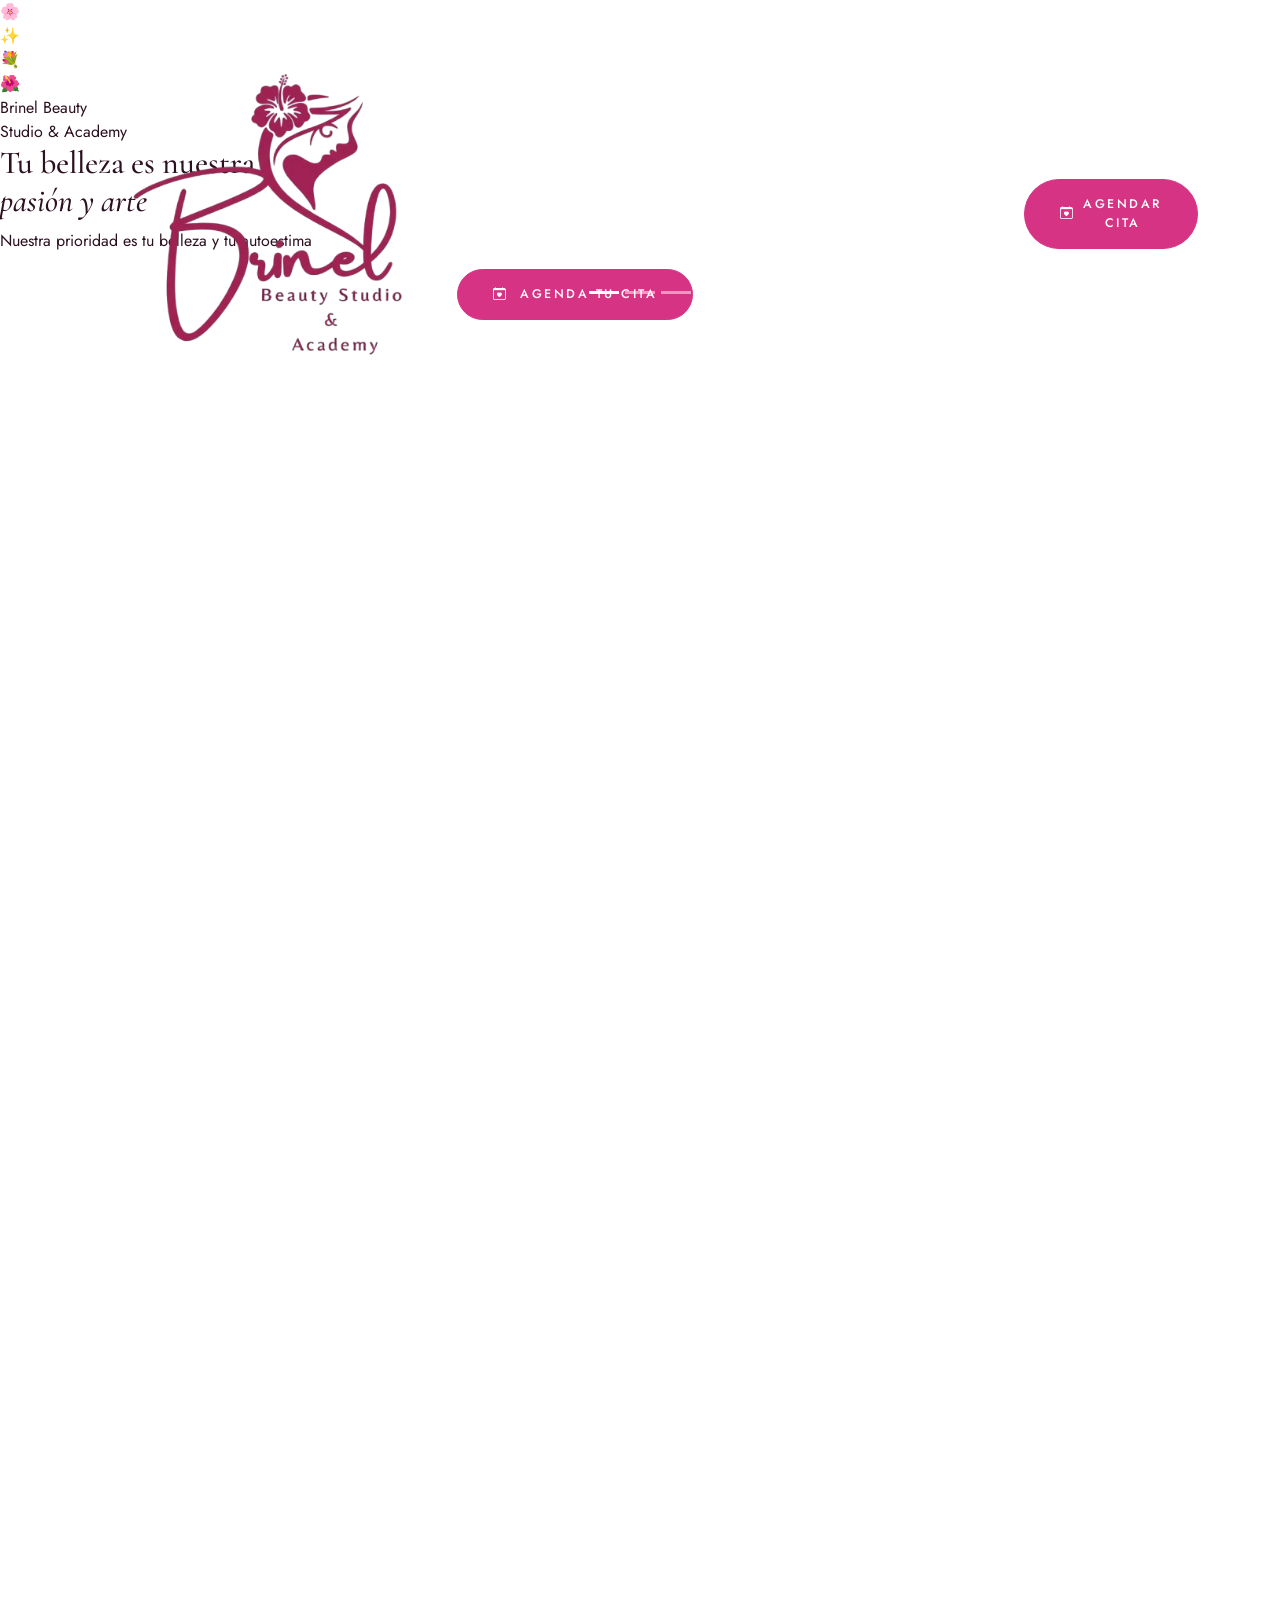
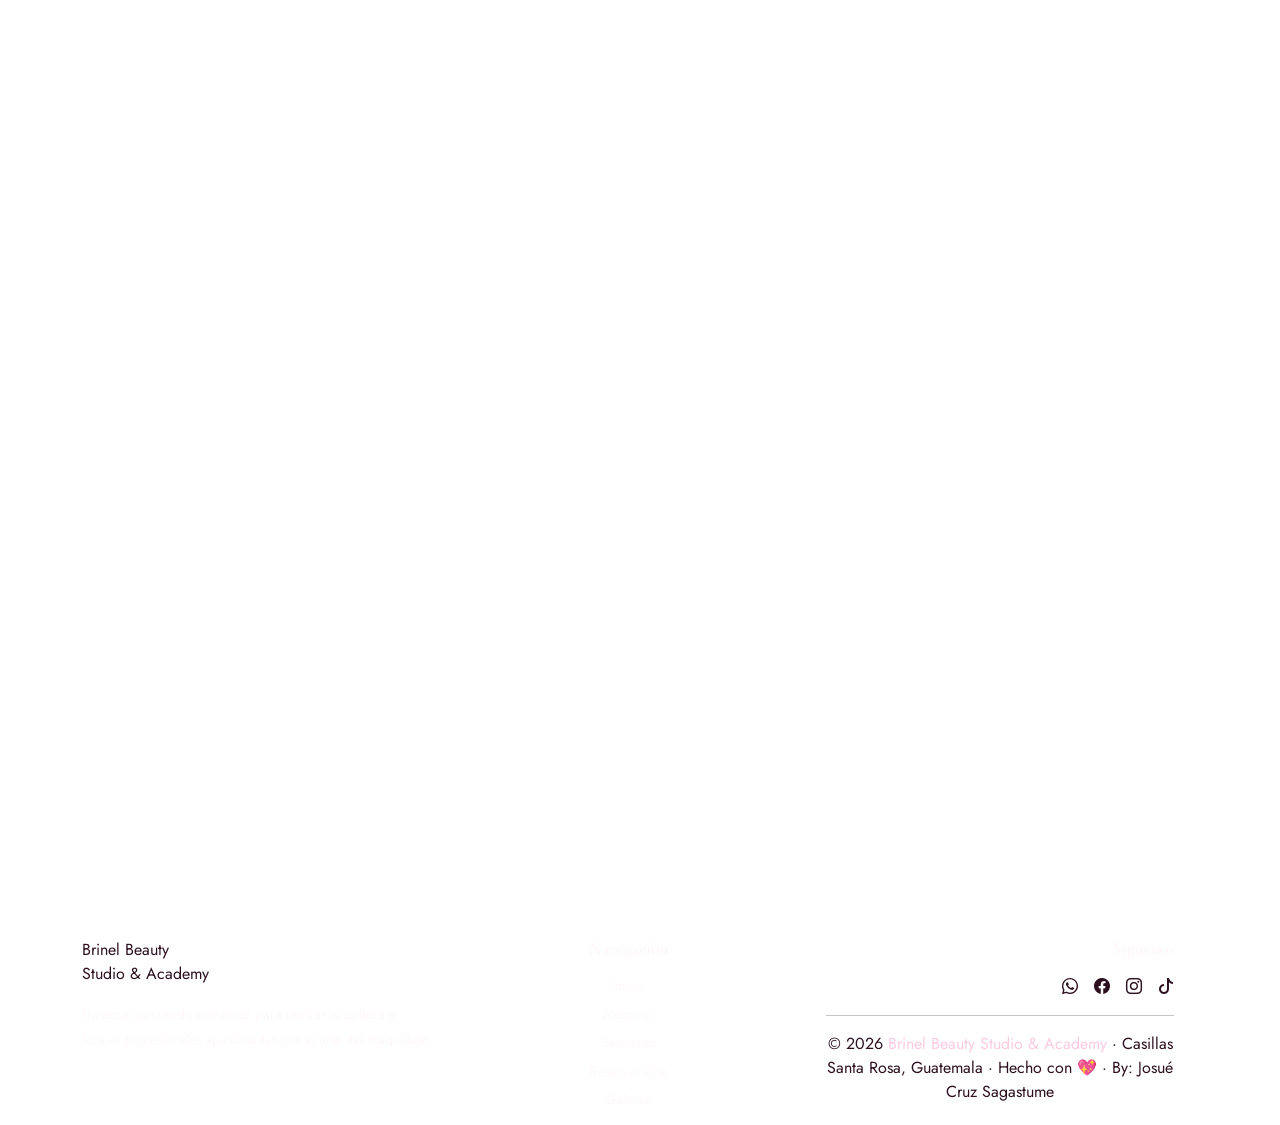
<file: Brinell_Beauty.html>
<!DOCTYPE html>
<!-- Declaración del tipo de documento HTML5 -->
<html lang="es">
<!-- Apertura del documento HTML, idioma español -->

<head>
  <!-- Sección de metadatos: no se muestra en pantalla -->

  <meta charset="UTF-8" />
  <!-- Codificación de caracteres UTF-8 para soportar acentos y caracteres especiales -->

  <meta name="viewport" content="width=device-width, initial-scale=1.0" />
  <!-- Hace la página responsiva en dispositivos móviles -->

  <title>Brinel Beauty Studio & Academy</title>
  <!-- Título que aparece en la pestaña del navegador -->

  <!-- ── Bootstrap 5 CSS ── -->
  <link href="https://cdn.jsdelivr.net/npm/bootstrap@5.3.3/dist/css/bootstrap.min.css" rel="stylesheet" />
  <!-- Hoja de estilos principal de Bootstrap 5 desde CDN -->

  <!-- ── Bootstrap Icons ── -->
  <link href="https://cdn.jsdelivr.net/npm/bootstrap-icons@1.11.3/font/bootstrap-icons.css" rel="stylesheet" />
  <!-- Librería de íconos de Bootstrap (bi-whatsapp, bi-facebook, etc.) -->

  <!-- ── Google Fonts ── -->
  <link
    href="https://fonts.googleapis.com/css2?family=Great+Vibes&family=Cormorant+Garamond:wght@300;400;500&family=Jost:wght@300;400;500;600&display=swap"
    rel="stylesheet" />
  <!-- 
    Great Vibes    → Fuente cursiva elegante para el nombre "Brinel" (similar al logo)
    Cormorant Garamond → Fuente serif refinada para títulos secundarios
    Jost           → Fuente sans-serif limpia para el cuerpo de texto
  -->
  <link rel="stylesheet" href="Brinel_BeautyCSS.css">

</head>

<body>
  <script src="https://cdn.jsdelivr.net/npm/bootstrap@5.3.3/dist/js/bootstrap.bundle.min.js"></script>

  <script src="Brinel_BeautyJS.js"></script>


  <!-- ══════════════════════════════════════════════
     NAVBAR – BARRA DE NAVEGACIÓN FIJA
══════════════════════════════════════════════ -->
  <nav class="navbar navbar-expand-lg fixed-top" id="navbar">
    <!-- navbar: componente Bootstrap | navbar-expand-lg: menú normal en pantallas grandes | fixed-top: fija arriba -->
    <div class="container">
      <!-- container: limita el ancho máximo y centra el contenido -->

      <!-- Logo: imagen + texto -->
      <a class="navbar-brand-wrap" href="#inicio">
        <!-- navbar-brand-wrap: clase personalizada para el logo compuesto -->
        <img src="images/logo_Brinel_rosa.png" alt="Logo Brinel Beauty Studio" class="navbar-logo-img"
          onerror="this.style.display='none'" />
        <!-- 
        src: ruta de la imagen del logo
        alt: texto alternativo para accesibilidad
        onerror: si no carga la imagen, la oculta
      -->
        <!-- <div> -->
        <!-- <span class="navbar-brand-text">Brinel Beauty</span> -->
        <!-- Nombre en fuente cursiva elegante -->
        <!-- <span class="navbar-brand-sub">Studio & Academy</span> -->
        <!-- Subtítulo pequeño -->
        <!-- </div> -->
      </a>

      <!-- Botón hamburguesa para móvil (Bootstrap lo maneja automáticamente) -->
      <button class="navbar-toggler" type="button" data-bs-toggle="collapse" data-bs-target="#navMenu"
        aria-label="Abrir menú">
        <!-- data-bs-toggle="collapse": activa/desactiva el menú colapsable -->
        <!-- data-bs-target="#navMenu": apunta al menú con ese ID -->
        <span class="navbar-toggler-icon"></span>
        <!-- Ícono de las 3 líneas (hamburguesa) -->
      </button>

      <!-- Menú de enlaces (colapsable en móvil) -->
      <div class="collapse navbar-collapse" id="navMenu">
        <!-- collapse: oculto en móvil | navbar-collapse: clase Bootstrap para el menú -->
        <ul class="navbar-nav ms-auto gap-lg-2">
          <!-- ms-auto: empuja el menú a la derecha | gap-lg-2: espacio entre items en desktop -->
          <li class="nav-item"><a class="nav-link" href="#inicio">Inicio</a></li>
          <li class="nav-item"><a class="nav-link" href="#info">Nosotros</a></li>
          <li class="nav-item"><a class="nav-link" href="#trabajos">Servicios</a></li>
          <li class="nav-item"><a class="nav-link" href="#cita">Reservar</a></li>
          <li class="nav-item"><a class="nav-link" href="#galeriaBrinel">Galeria de fotos</a></li>
          <!-- Botón de acción en el navbar -->
          <li class="nav-item ms-lg-2">
            <a class="btn btn-brinel btn-sm" href="#cita">
              <i class="bi bi-calendar-heart me-1"></i>Agendar Cita
            </a>
          </li>
        </ul>
      </div>

    </div>
  </nav>
  <!-- Fin NAVBAR -->


  <!-- ══════════════════════════════════════════════
     SECCIÓN 1: HERO – CARRUSEL AUTOMÁTICO
══════════════════════════════════════════════ -->
  <section id="inicio">

    <!-- Carrusel Bootstrap 5 -->
    <div id="heroCarousel" class="carousel slide carousel-fade" data-bs-ride="carousel" data-bs-interval="4000">
      <!--
      id="heroCarousel"        → Identificador único del carrusel
      carousel slide           → Clase base de Bootstrap para carrusel con transición deslizante
      carousel-fade            → Transición de fundido en lugar de deslizamiento
      data-bs-ride="carousel"  → Inicia automáticamente al cargar la página
      data-bs-interval="4000"  → Cambia de slide cada 4000ms (4 segundos)
    -->

      <!-- Indicadores (puntitos de navegación) -->
      <div class="carousel-indicators">
        <!-- carousel-indicators: posiciona los puntos abajo del carrusel -->
        <button type="button" data-bs-target="#heroCarousel" data-bs-slide-to="0" class="active" aria-current="true"
          aria-label="Slide 1"></button>
        <!-- data-bs-slide-to="0": navega al slide 0 (primero) al hacer clic | class="active": punto activo inicial -->
        <button type="button" data-bs-target="#heroCarousel" data-bs-slide-to="1" aria-label="Slide 2"></button>
        <button type="button" data-bs-target="#heroCarousel" data-bs-slide-to="2" aria-label="Slide 3"></button>
      </div>

      <!-- Slides del carrusel -->
      <div class="carousel-inner">
        <!-- carousel-inner: envuelve todos los slides -->

        <!-- ── SLIDE 1 ── -->
        <div class="carousel-item active">
          <!-- carousel-item: cada slide | active: el que se muestra primero -->
          <div class="carousel-item-custom slide-1">
            <!-- Decoraciones de flores en las esquinas -->
            <div class="slide-deco top-left">🌸</div>
            <div class="slide-deco top-right">✨</div>
            <div class="slide-deco bot-left">💐</div>
            <div class="slide-deco bot-right">🌺</div>
            <!-- Capa oscura semitransparente para mejorar contraste del texto -->
            <div class="slide-overlay"></div>
            <!-- Contenido textual del slide -->
            <div class="slide-content">
              <div class="slide-brand">Brinel Beauty</div>
              <!-- Nombre en fuente cursiva elegante -->
              <div class="slide-sub">Studio & Academy</div>
              <h2 class="slide-title">Tu belleza es nuestra<br><em style="font-style:italic;">pasión y arte</em></h2>
              <p class="slide-desc">Nuestra prioridad es tu belleza y tu autoestima</p>
              <!-- Botones de acción -->
              <div class="d-flex gap-3 justify-content-center flex-wrap">
                <a href="#cita" class="btn btn-brinel">
                  <i class="bi bi-calendar-heart me-2"></i>Agenda tu Cita
                </a>
                <!-- btn-brinel: botón fucsia personalizado -->
                <a href="#trabajos" class="btn btn-brinel-outline" style="color:#fff; border-color:#fff;">
                  Ver Servicios
                </a>
              </div>
            </div>
          </div>
        </div>
        <!-- Fin Slide 1 -->

        <!-- ── SLIDE 2 ── -->
        <div class="carousel-item">
          <div class="carousel-item-custom slide-2">
            <div class="slide-deco top-left">💄</div>
            <div class="slide-deco top-right">🌟</div>
            <div class="slide-deco bot-left">✨</div>
            <div class="slide-deco bot-right">💅</div>
            <div class="slide-overlay"></div>
            <div class="slide-content">
              <div class="slide-brand">Brinel Beauty</div>
              <div class="slide-sub">Studio & Academy</div>
              <h2 class="slide-title">Tienda de<br><em style="font-style:italic;">Cosméticos </em></h2>
              <p class="slide-desc">Encuentra los mejores productos de belleza para realzar tu estilo.</p>
              <div class="d-flex gap-3 justify-content-center flex-wrap">
                <a href="https://www.instagram.com/brinel_shop/" class="btn btn-brinel">
                  <i class="bi bi-calendar-heart me-2"></i>Visitar Tienda
                </a>
                <a href="#info" class="btn btn-brinel-outline" style="color:#fff; border-color:#fff;">
                  Conócenos
                </a>
              </div>
            </div>
          </div>
        </div>
        <!-- Fin Slide 2 -->

        <!-- ── SLIDE 3 ── -->
        <div class="carousel-item">
          <div class="carousel-item-custom slide-3">
            <div class="slide-deco top-left">🌷</div>
            <div class="slide-deco top-right">💆</div>
            <div class="slide-deco bot-left">🌿</div>
            <div class="slide-deco bot-right">🌸</div>
            <div class="slide-overlay"></div>
            <div class="slide-content">
              <div class="slide-brand">Brinel Beauty</div>
              <div class="slide-sub">Studio & Academy</div>
              <h2 class="slide-title">Academia de<br><em style="font-style:italic;">Belleza Profesional</em></h2>
              <p class="slide-desc">Aprende de las mejores. Cursos certificados para convertirte en una maquillista
                profesional.</p>
              <div class="d-flex gap-3 justify-content-center flex-wrap">
                <a href="#cita" class="btn btn-brinel">
                  <i class="bi bi-mortarboard me-2"></i>Inscribirme
                </a>
                <a href="#trabajos" class="btn btn-brinel-outline" style="color:#fff; border-color:#fff;">
                  Ver Cursos
                </a>
              </div>
            </div>
          </div>
        </div>
        <!-- Fin Slide 3 -->

      </div>
      <!-- Fin carousel-inner -->

      <!-- Flecha anterior del carrusel -->
      <button class="carousel-control-prev" type="button" data-bs-target="#heroCarousel" data-bs-slide="prev">
        <!-- data-bs-slide="prev": navega al slide anterior -->
        <span class="carousel-control-prev-icon" aria-hidden="true"></span>
        <span class="visually-hidden">Anterior</span>
        <!-- visually-hidden: texto solo para lectores de pantalla (accesibilidad) -->
      </button>

      <!-- Flecha siguiente del carrusel -->
      <button class="carousel-control-next" type="button" data-bs-target="#heroCarousel" data-bs-slide="next">
        <!-- data-bs-slide="next": navega al slide siguiente -->
        <span class="carousel-control-next-icon" aria-hidden="true"></span>
        <span class="visually-hidden">Siguiente</span>
      </button>

    </div>
    <!-- Fin carrusel Bootstrap -->

  </section>
  <!-- Fin SECCIÓN HERO -->


  <!-- ══════════════════════════════════════════════
     SECCIÓN 2: INFORMACIÓN – HEADER CON CARDS EDITABLES
══════════════════════════════════════════════ -->
  <section id="info" class="py-section bg-dots">
    <!-- py-section: padding vertical personalizado | bg-dots: fondo con puntitos decorativos -->
    <div class="container">

      <!-- Encabezado de la sección -->
      <div class="text-center mb-5 reveal">
        <!-- text-center: texto centrado | mb-5: margen inferior | reveal: animación al hacer scroll -->
        <p class="sec-tag">Quiénes somos</p>
        <h2 class="sec-title mt-1">Sobre <em>Brinel Beauty</em></h2>
        <p class="mt-2"
          style="font-family:'Cormorant Garamond',serif; font-size:1.1rem; color:var(--texto-medio); max-width:550px; margin:0 auto;">
          Brinel Beauty es un espacio dedicado a realzar la belleza de cada mujer con dedicación, productos premium y
          técnicas vanguardistas que transforman tu imagen y elevan tu confianza
        </p>
        <div class="divisor"></div>
        <!-- Línea decorativa degradada -->
      </div>

      <!-- Fila de cards (Bootstrap grid: 1 col en móvil, 2 en tablet, 3 en desktop) -->
      <div class="row g-4">
        <!-- g-4: gap (espacio) entre columnas y filas de nivel 4 -->

        <!-- Card 1: Misión -->
        <div class="row g-4">
          <div class="col-sm-6 col-lg-4 reveal">
            <div class="info-card-giant h-100">
              <div class="card-img-giant" style="background-image: url('images/Mayu_ignauracion1.jpeg');">
                <div class="card-img-overlay"></div>
                <h5 class="card-title-over"><i class="bi bi-rocket-takeoff me-2"></i>Nuestra Misión</h5>
              </div>
              <div class="p-4 text-center">
                <textarea class="card-editable-giant" rows="5"
                  readonly>Proporcionar una educación de calidad en técnicas de maquillaje, empoderando a los estudiantes para que expresen su creatividad y desarrollen habilidades profesionales en la industria del maquillaje.</textarea>
              </div>
            </div>
          </div>

          <div class="col-sm-6 col-lg-4 reveal">
            <div class="info-card-giant h-100">
              <div class="card-img-giant" style="background-image: url('images/Mayu_ignaguracion2.jpeg');">
                <div class="card-img-overlay"></div>
                <h5 class="card-title-over"><i class="bi bi-eye me-2"></i>Nuestra Visión</h5>
              </div>
              <div class="p-4 text-center">
                <textarea class="card-editable-giant" rows="5"
                  readonly>Convertirnos en un referente reconocido internacionalmente en la formación de maquilladores profesionales, impulsando la innovación y la excelencia en la industria del maquillaje.</textarea>
              </div>
            </div>
          </div>

          <div class="col-sm-6 col-lg-4 reveal">
            <div class="info-card-giant h-100">
              <div class="card-img-giant" style="background-image: url('images/alumnas1.jpeg');">
                <div class="card-img-overlay"></div>
                <h5 class="card-title-over"><i class="bi bi-heart-fill me-2"></i>Nuestros Valores</h5>
              </div>
              <div class="p-4 text-center">
                <textarea class="card-editable-giant" rows="5"
                  readonly>Pasión, profesionalismo, creatividad, confianza y amor por cada clienta y alumna. Cada visita es una experiencia única y personalizada.</textarea>
              </div>
            </div>
          </div>

          <div class="col-sm-6 col-lg-4 reveal">
            <div class="info-card-giant h-100">
              <div class="card-img-giant" style="background-image: url('images/maquillaje3.jpeg');">
                <div class="card-img-overlay"></div>
                <h5 class="card-title-over"><i class="bi bi-clock-history me-2"></i>Horarios de Atención</h5>
              </div>
              <div class="p-4 text-center">
                <textarea class="card-editable-giant" rows="5" readonly>Martes – Viernes: 10:00 am – 6:00 pm
Sábados: 10:00 am – 4:00 pm
Lunes y Domingos: Cerrados</textarea>
              </div>
            </div>
          </div>

          <div class="col-sm-6 col-lg-4 reveal">
            <div class="info-card-giant h-100">
              <div class="card-img-giant" style="background-image: url('images/salon_interior1.jpeg');">
                <div class="card-img-overlay"></div>
                <h5 class="card-title-over"><i class="bi bi-geo-alt-fill me-2"></i>Ubicaciones</h5>
              </div>
              <div class="p-4 text-center">
                <textarea class="card-editable-giant" rows="5" readonly>1. Nueva Santa Rosa, Canton Palin, Guatemala. 
2. 1ra.Av. 7-69 zona 1, Casillas, Santa Rosa, Guatemala.</textarea>
              </div>
            </div>
          </div>

          <div class="col-sm-6 col-lg-4 reveal">
            <div class="info-card-giant h-100">
              <div class="card-img-giant" style="background-image: url('images/Maquillaje5.jpeg');">
                <div class="card-img-overlay"></div>
                <h5 class="card-title-over"><i class="bi bi-chat-left-dots-fill me-2"></i>Contáctanos</h5>
              </div>
              <div class="p-4">
                <p class="card-label text-center mb-2">Información de contacto</p>
                <textarea class="card-editable-giant" rows="5" readonly>WHATSAPP: 55126664
FACEBOOK: Brinel Academia
INSTAGRAM: @brinelbeauty
TIKTOK: brinelbeauty</textarea>
              </div>
            </div>
          </div>
        </div>
        <!-- Fin SECCIÓN INFORMACIÓN -->


        <!-- ══════════════════════════════════════════════
     SECCIÓN 3: TRABAJOS / SERVICIOS
══════════════════════════════════════════════ -->
        <section id="trabajos" class="py-section">
          <div class="container">

            <!-- Encabezado de la sección -->
            <div class="text-center mb-5 reveal">
              <p class="sec-tag">Lo que hacemos</p>
              <h2 class="sec-title mt-1">Nuestros <em>Servicios</em></h2>
              <p class="mt-2"
                style="font-family:'Cormorant Garamond',serif; font-size:1.1rem; color:var(--texto-medio); max-width:500px; margin:0 auto;">
                Tratamientos exclusivos realizados por expertas para que luzcas y te sientas extraordinaria.
              </p>
              <div class="divisor"></div>
            </div>

            <!-- Primera fila de servicios -->
            <div class="row g-4 mb-5">
              <div class="col-sm-12 col-lg-6 reveal">
                <div class="trabajo-card-split h-100">
                  <div class="row g-0 h-100">
                    <div class="col-md-6 card-img-container-split">
                      <img src="images/corte1.jpeg" alt="Cortes" class="img-split-view">
                    </div>
                    <!-- Cortes -->
                    <div class="col-md-6">
                      <div class="card-body-split h-100 d-flex flex-column">
                        <h5>Cortes</h5>
                        <p>Cortes modernos y clásicos adaptados a tu rostro y personalidad con acabado profesional.</p>

                        <div class="d-flex justify-content-between align-items-center mt-auto">
                          <span class="trabajo-precio">Desde Q40</span>
                          <a href="https://wa.me/50255126664?text=Hola!%20Quiero%20Agendar%20un%20Corte" target="_blank"
                            class="btn-agendar-sm">Agendar</a>
                        </div>
                      </div>
                    </div>
                  </div>
                </div>
              </div>
              <!-- Peinados -->
              <div class="col-sm-12 col-lg-6 reveal">
                <div class="trabajo-card-split h-100">
                  <div class="row g-0 h-100">
                    <div class="col-md-6 card-img-container-split">
                      <img src="images/Peinado2.jpeg" alt="Peinados" class="img-split-view">
                    </div>
                    <div class="col-md-6">
                      <div class="card-body-split h-100 d-flex flex-column">
                        <h5>Peinados</h5>
                        <p>Estilos modernos y clásicos para eventos o diario, resaltando tu belleza en cada ocasión.</p>
                        <div class="d-flex justify-content-between align-items-center mt-auto">
                          <span class="trabajo-precio">Desde Q125</span>
                          <a href="https://wa.me/50255126664?text=Hola!%20Quiero%20Agendar%20un%20Peinado"
                            target="_blank" class="btn-agendar-sm">Agendar</a>
                        </div>
                      </div>
                    </div>
                  </div>
                </div>
              </div>
              <!-- Uñas -->
              <div class="col-sm-12 col-lg-6 reveal">
                <div class="trabajo-card-split h-100">
                  <div class="row g-0 h-100">
                    <div class="col-md-6 card-img-container-split">
                      <img src="images/Uñas1.jpeg" alt="Uñas" class="img-split-view">
                    </div>
                    <div class="col-md-6">
                      <div class="card-body-split h-100 d-flex flex-column">
                        <h5>Diseño de Uñas</h5>
                        <p>Hacemos realidad el diseño que imagines o te asesoramos para crear algo único para ti.</p>
                        <div class="d-flex justify-content-between align-items-center mt-auto">
                          <span class="trabajo-precio">Desde Q150</span>
                          <a href="https://wa.me/50255126664?text=Hola!%20Quiero%20Agendar%20un%20Diseño%20de%20Uñas"
                            target="_blank" class="btn-agendar-sm">Agendar</a>
                        </div>
                      </div>
                    </div>
                  </div>
                </div>
              </div>
              <!-- Maquillaje Natural -->
              <div class="col-sm-12 col-lg-6 reveal">
                <div class="trabajo-card-split h-100">
                  <div class="row g-0 h-100">
                    <div class="col-md-6 card-img-container-split">
                      <img src="images/Maquillaje_Natural1.jpeg" alt="Natural" class="img-split-view">
                    </div>
                    <div class="col-md-6">
                      <div class="card-body-split h-100 d-flex flex-column">
                        <h5>Maquillajes Naturales</h5>
                        <p>Belleza auténtica sin filtros. Acabado radiante y profesional para lucir fresca cada día.</p>
                        <div class="d-flex justify-content-between align-items-center mt-auto">
                          <span class="trabajo-precio">Desde Q225</span>
                          <a href="https://wa.me/50255126664?text=Hola!%20Quiero%20Agendar%20un%20Maquillaje%20Natural"
                            target="_blank" class="btn-agendar-sm">Agendar</a>
                        </div>
                      </div>
                    </div>
                  </div>
                </div>
              </div>
              <!-- Maquillaje Social -->
              <div class="col-sm-12 col-lg-6 reveal">
                <div class="trabajo-card-split h-100">
                  <div class="row g-0 h-100">
                    <div class="col-md-6 card-img-container-split">
                      <img src="images/Maquillaje_Social1.jpeg" alt="Social" class="img-split-view">
                    </div>
                    <div class="col-md-6">
                      <div class="card-body-split h-100 d-flex flex-column">
                        <h5>Maquillajes Sociales</h5>
                        <p>Look sofisticado y duradero con técnicas de contorno ideales para bodas y fiestas.</p>
                        <div class="d-flex justify-content-between align-items-center mt-auto">
                          <span class="trabajo-precio">Desde Q300</span>
                          <a href="https://wa.me/50255126664?text=Hola!%20Quiero%20Agendar%20un%20Maquillaje%20Social"
                            target="_blank" class="btn-agendar-sm">Agendar</a>
                        </div>
                      </div>
                    </div>
                  </div>
                </div>
              </div>
              <!-- Maquillaje Express -->
              <div class="col-sm-12 col-lg-6 reveal">
                <div class="trabajo-card-split h-100">
                  <div class="row g-0 h-100">
                    <div class="col-md-6 card-img-container-split">
                      <img src="images/Maquillaje_Expres1.jpeg" alt="Express" class="img-split-view">
                    </div>
                    <div class="col-md-6">
                      <div class="card-body-split h-100 d-flex flex-column">
                        <h5>Maquillajes Express</h5>
                        <p>Resalta tu esencia con frescura y luz. Un look rápido pero profesional con texturas ligeras.
                        </p>
                        <div class="d-flex justify-content-between align-items-center mt-auto">
                          <span class="trabajo-precio">Desde Q175</span>
                          <a href="https://wa.me/50255126664?text=Hola!%20Quiero%20Agendar%20un%20Maquillaje%20Express"
                            target="_blank" class="btn-agendar-sm">Agendar</a>
                        </div>
                      </div>
                    </div>
                  </div>
                </div>
              </div>
              <!-- Depilación -->
              <div class="col-sm-12 col-lg-6 reveal">
                <div class="trabajo-card-split h-100">
                  <div class="row g-0 h-100">
                    <div class="col-md-6 card-img-container-split">
                      <img src="images/Cejas1.jpeg" alt="Cejas" class="img-split-view">
                    </div>
                    <div class="col-md-6">
                      <div class="card-body-split h-100 d-flex flex-column">
                        <h5>Diseño de Cejas</h5>
                        <p>Realzamos la forma natural de tus cejas con precisión. Depilación, perfilado y definición.
                        </p>
                        <div class="d-flex justify-content-between align-items-center mt-auto">
                          <span class="trabajo-precio">Desde Q150</span>
                          <a href="https://wa.me/50255126664?text=Hola!%20Quiero%20Agendar%20un%20Diseño%20de%20Cejas"
                            target="_blank" class="btn-agendar-sm">Agendar</a>
                        </div>
                      </div>
                    </div>
                  </div>
                </div>
              </div>
              <!-- Micropigmentación -->
              <div class="col-sm-12 col-lg-6 reveal">
                <div class="trabajo-card-split h-100">
                  <div class="row g-0 h-100">
                    <div class="col-md-6 card-img-container-split">
                      <img src="images/Micropigmentación1.jpeg" alt="Micro" class="img-split-view">
                    </div>
                    <div class="col-md-6">
                      <div class="card-body-split h-100 d-flex flex-column">
                        <h5>Micropigmentación</h5>
                        <p>Técnicas avanzadas para cejas perfectas y duraderas con un acabado hiperrealista.</p>
                        <div class="d-flex justify-content-between align-items-center mt-auto">
                          <span class="trabajo-precio">Desde Q700</span>
                          <a href="https://wa.me/50255126664?text=Hola!%20Quiero%20Agendar%un%Diseño%20de%20Micropigmentación"
                            target="_blank" class="btn-agendar-sm">Agendar</a>
                        </div>
                      </div>
                    </div>
                  </div>
                </div>
              </div>
              <!-- Extensiones de pestañas -->
              <div class="col-sm-12 col-lg-6 reveal">
                <div class="trabajo-card-split h-100">
                  <div class="row g-0 h-100">
                    <div class="col-md-6 card-img-container-split">
                      <img src="images/Extensión_Pestañas1.jpeg" alt="Extensiones de pestañas" class="img-split-view">
                    </div>
                    <div class="col-md-6">
                      <div class="card-body-split h-100 d-flex flex-column">
                        <h5>Extensiones de pestañas</h5>
                        <p>Pestañas voluminosas y definidas para una mirada impactante.</p>
                        <div class="d-flex justify-content-between align-items-center mt-auto">
                          <span class="trabajo-precio">Desde Q250</span>
                          <a href="https://wa.me/50255126664?text=Hola!%20Quiero%20Agendar%un%Diseño%20de%20Micropigmentación"
                            target="_blank" class="btn-agendar-sm">Agendar</a>
                        </div>
                      </div>
                    </div>
                  </div>
                </div>
              </div>
              <!-- Academia -->
              <div class="col-sm-12 col-lg-6 reveal">
                <div class="trabajo-card-split h-100">
                  <div class="row g-0 h-100">
                    <div class="col-md-6 card-img-container-split">
                      <img src="images/alumnas3.jpeg" alt="Academia" class="img-split-view">
                    </div>
                    <div class="col-md-6">
                      <div class="card-body-split h-100 d-flex flex-column">
                        <h5>Academia</h5>
                        <p>Aprende las técnicas más avanzadas de maquillaje y belleza con nuestros cursos especializados
                          contamos con diferentes cursos:
                          Cruso intensivo de maquillista profesional para eventos sociales, Carrera de maquillista
                          profesional para cualquier tipo de evento, Curso de automaquillaje profesional 100%
                          personalizado, con certificado incluido.
                        </p>
                        <div class="d-flex justify-content-between align-items-center mt-auto">
                          <span class="trabajo-precio">Consulta por precios</span>
                          <a href="https://wa.me/50255126664?text=Hola!%20Quiero%20información%20sobre%20la%20academia"
                            target="_blank" class="btn-agendar-sm">Agendar</a>
                        </div>
                      </div>
                    </div>
                  </div>
                </div>
              </div>
            </div>


        </section>
        <!-- Fin SECCIÓN SERVICIOS -->

        <!-- ══════════════════════════════════════════════
     SECCIÓN 4: Sección de trabajos
══════════════════════════════════════════════ -->
        <section id="galeria-seccion" class="py-section bg-fade-rosa reveal">
          <div class="container">

            <div class="text-center mb-5" id="galeriaBrinel">
              <p class="sec-tag">Galeria de fotos</p>
              <h2 class="sec-title mt-1">Clientas <em>satisfechas</em></h2>
              <div class="divisor"></div>
            </div>

            <div id="carouselClientas" class="carousel slide carousel-fade brinel-fade-box" data-bs-ride="carousel">

              <div class="carousel-indicators">
                <button type="button" data-bs-target="#carouselClientas" data-bs-slide-to="0" class="active"></button>
                <button type="button" data-bs-target="#carouselClientas" data-bs-slide-to="1"></button>
                <button type="button" data-bs-target="#carouselClientas" data-bs-slide-to="2"></button>
                <button type="button" data-bs-target="#carouselClientas" data-bs-slide-to="3"></button>
                <button type="button" data-bs-target="#carouselClientas" data-bs-slide-to="4"></button>
                <button type="button" data-bs-target="#carouselClientas" data-bs-slide-to="5"></button>
                <button type="button" data-bs-target="#carouselClientas" data-bs-slide-to="6"></button>
                <button type="button" data-bs-target="#carouselClientas" data-bs-slide-to="7"></button>
                <button type="button" data-bs-target="#carouselClientas" data-bs-slide-to="8"></button>
                <button type="button" data-bs-target="#carouselClientas" data-bs-slide-to="9"></button>
              </div>

              <div class="carousel-inner brinel-contain-box">

                <div class="carousel-item active" data-bs-interval="3000">
                  <img src="images/trabajos1.jpeg" alt="Cliente 1" class="img-completa-contain">
                </div>

                <div class="carousel-item" data-bs-interval="3000">
                  <img src="images/trabajos2.jpeg" alt="Cliente 2" class="img-completa-contain">
                </div>

                <div class="carousel-item" data-bs-interval="3000">
                  <img src="images/trabajos3.jpeg" alt="Cliente 3" class="img-completa-contain">
                </div>

                <div class="carousel-item" data-bs-interval="3000">
                  <img src="images/trabajos4.jpeg" alt="Cliente 4" class="img-completa-contain">
                </div>

                <div class="carousel-item" data-bs-interval="3000">
                  <img src="images/trabajos5.jpeg" alt="Cliente 5" class="img-completa-contain">
                </div>

                <div class="carousel-item" data-bs-interval="3000">
                  <img src="images/trabajos6.jpeg" alt="Cliente 6" class="img-completa-contain">
                </div>

                <div class="carousel-item" data-bs-interval="3000">
                  <img src="images/trabajos7.jpeg" alt="Cliente 7" class="img-completa-contain">
                </div>

                <div class="carousel-item" data-bs-interval="3000">
                  <img src="images/trabajos8.jpeg" alt="Cliente 8" class="img-completa-contain">
                </div>

                <div class="carousel-item" data-bs-interval="3000">
                  <img src="images/trabajos9.jpeg" alt="Cliente 9" class="img-completa-contain">
                </div>

                <div class="carousel-item" data-bs-interval="3000">
                  <img src="images/trabajos10.jpeg" alt="Cliente 10" class="img-completa-contain">
                </div>

              </div>

              <button class="carousel-control-prev" type="button" data-bs-target="#carouselClientas"
                data-bs-slide="prev">
                <span class="carousel-control-prev-icon brinel-icon-dark"></span>
              </button>
              <button class="carousel-control-next" type="button" data-bs-target="#carouselClientas"
                data-bs-slide="next">
                <span class="carousel-control-next-icon brinel-icon-dark"></span>
              </button>

            </div>
          </div>
        </section>


        <!-- ══════════════════════════════════════════════
     SECCIÓN 5: FORMULARIO DE CITA
══════════════════════════════════════════════ -->
        <section id="cita" class="py-section">
          <div class="container">

            <div class="text-center mb-5 reveal">
              <p class="sec-tag">Reserva tu espacio</p>
              <h2 class="sec-title mt-1">Agenda tu <em>Cita</em></h2>
              <p class="mt-2"
                style="font-family:'Cormorant Garamond',serif; font-size:1.1rem; color:var(--texto-medio); max-width:480px; margin:0 auto;">
                Déjanos tus datos y te redirigiremos a WhatsApp para confirmar tu espacio en Brinel Beauty.
              </p>
              <div class="divisor"></div>
            </div>

            <div class="form-wrapper reveal">

              <div class="text-center mb-4">
                <div style="font-size:3rem;">🌸</div>
                <h4 style="font-family:'Great Vibes',cursive; font-size:2rem; color:var(--fucsia);">
                  ¡Te esperamos!
                </h4>
              </div>

              <form id="citaForm" class="needs-validation" novalidate>

                <div class="mb-3">
                  <label class="form-label" for="nombreCliente">
                    <i class="bi bi-person-fill me-1"></i>Nombre completo
                  </label>
                  <div class="input-group">
                    <span class="input-group-text"><i class="bi bi-person"></i></span>
                    <input type="text" class="form-control" id="nombreCliente" name="nombre"
                      placeholder="Ej: María García" required />
                    <div class="invalid-feedback">Por favor ingresa tu nombre completo.</div>
                  </div>
                </div>

                <div class="mb-3">
                  <label class="form-label" for="telefonoCliente">
                    <i class="bi bi-telephone-fill me-1"></i>Número de teléfono
                  </label>
                  <div class="input-group">
                    <span class="input-group-text"><i class="bi bi-whatsapp"></i></span>
                    <input type="tel" class="form-control" id="telefonoCliente" name="telefono"
                      placeholder="Ej: 5555 0000" required pattern="[\d\s\+\-\(\)]{7,15}" />
                    <div class="invalid-feedback">Por favor ingresa un número de teléfono válido.</div>
                  </div>
                </div>

                <div class="mb-3">
                  <label class="form-label" for="servicioCliente">
                    <i class="bi bi-scissors me-1"></i>Servicio de interés
                  </label>
                  <select class="form-select" id="servicioCliente" name="servicio" required>
                    <option value="" selected disabled>— Selecciona un servicio —</option>
                    <option value="Cortes">Cortes</option>
                    <option value="Peinados">Peinados</option>
                    <option value="Diseño de Uñas">Diseño de Uñas</option>
                    <option value="Maquillaje Natural">Maquillaje Natural</option>
                    <option value="Maquillaje Social">Maquillaje Social</option>
                    <option value="Maquillaje Express">Maquillaje Express</option>
                    <option value="Diseño de Cejas">Diseño de Cejas</option>
                    <option value="Micropigmentación">Micropigmentación</option>
                    <option value="Extensión de Pestañas">Extensión de Pestañas</option>
                    <option value="Academia">Academia</option>
                  </select>
                  <div class="invalid-feedback">Por favor selecciona un servicio.</div>
                </div>

                <div class="mb-3">
                  <label class="form-label" for="fechaCliente">
                    <i class="bi bi-calendar-date me-1"></i>Fecha preferida
                  </label>
                  <input type="date" class="form-control" id="fechaCliente" name="fecha" required />
                  <div class="invalid-feedback">Por favor selecciona una fecha.</div>
                </div>

                <div class="mb-4">
                  <label class="form-label" for="mensajeCliente">
                    <i class="bi bi-chat-dots me-1"></i>Mensaje (opcional)
                  </label>
                  <textarea class="form-control" id="mensajeCliente" name="mensaje" rows="3"
                    placeholder="¿Algo especial que quieras contarnos?"></textarea>
                </div>

                <button type="submit" class="btn btn-brinel w-100 py-3" id="btnCita">
                  <i class="bi bi-calendar-check me-2"></i>
                  Registrar y Agendar mi Cita
                </button>

              </form>

              <div id="mensajeExito" class="text-center mt-4 d-none">
                <div style="font-size:3.5rem;">🎉</div>
                <h4 style="color:var(--fucsia); font-family:'Great Vibes',cursive; font-size:2rem;">
                  ¡Solicitud recibida!
                </h4>
                <p style="color:var(--texto-medio);">
                  Gracias por contactarnos. Te llamaremos pronto para confirmar tu cita en
                  <strong>Brinel Beauty Studio</strong>. 💖
                </p>
              </div>

            </div>
          </div>
        </section>
        <!-- Fin formulario -->

        <!-- Mensaje de éxito (oculto hasta que se envíe el formulario) -->
        <div id="mensajeExito" class="text-center mt-4 d-none">
          <!-- d-none: oculto por defecto, se muestra con JS -->
          <div style="font-size:3.5rem;">🎉</div>
          <h4 style="color:var(--fucsia); font-family:'Great Vibes',cursive; font-size:2rem;">
            ¡Solicitud recibida!
          </h4>
          <p style="color:var(--texto-medio);">
            Gracias por contactarnos. Te llamaremos pronto para confirmar tu cita en <strong>Brinel Beauty
              Studio</strong>. 💖
          </p>
        </div>

      </div>
      <!-- Fin form-wrapper -->

    </div>
  </section>
  <!-- Fin SECCIÓN FORMULARIO -->

  </section>
  <!-- ══════════════════════════════════════════════
     FOOTER – PIE DE PÁGINA
══════════════════════════════════════════════ -->
  <footer class="brinel-footer">
    <div class="container">
      <div class="row">

        <!-- Fila principal del footer -->
        <div class="row g-4 align-items-start">
          <!-- align-items-start: alinea columnas arriba -->

          <!-- Columna 1: Logo y descripción -->
          <div class="col-md-4 text-center text-md-start">
            <!-- text-center en móvil, text-md-start en desktop -->
            <div class="footer-brand">Brinel Beauty</div>
            <!-- Logo en fuente cursiva -->
            <div class="footer-sub mb-3">Studio & Academy</div>
            <p style="font-size:0.85rem; line-height:1.8; color:rgba(255,240,248,0.5);">
              Un espacio creado con amor para realzar tu belleza y formar profesionales apasionadas por el arte
              del
              maquillaje.
            </p>
          </div>

          <!-- Columna 2: Links rápidos -->
          <div class="col-md-4 text-center">
            <h6
              style="font-family:'Cormorant Garamond',serif; font-size:1.1rem; color:rgba(255,240,248,0.8); margin-bottom:1rem;">
              Navegación
            </h6>
            <ul class="list-unstyled" style="font-size:0.85rem;">
              <!-- list-unstyled: quita los puntos de la lista -->
              <li class="mb-2"><a href="#inicio" style="color:rgba(255,240,248,0.5); text-decoration:none;"
                  onmouseover="this.style.color='#f8b4d9'"
                  onmouseout="this.style.color='rgba(255,240,248,0.5)'">Inicio</a></li>
              <li class="mb-2"><a href="#info" style="color:rgba(255,240,248,0.5); text-decoration:none;"
                  onmouseover="this.style.color='#f8b4d9'"
                  onmouseout="this.style.color='rgba(255,240,248,0.5)'">Nosotros</a></li>
              <li class="mb-2"><a href="#trabajos" style="color:rgba(255,240,248,0.5); text-decoration:none;"
                  onmouseover="this.style.color='#f8b4d9'"
                  onmouseout="this.style.color='rgba(255,240,248,0.5)'">Servicios</a></li>
              <li class="mb-2"><a href="#cita" style="color:rgba(255,240,248,0.5); text-decoration:none;"
                  onmouseover="this.style.color='#f8b4d9'"
                  onmouseout="this.style.color='rgba(255,240,248,0.5)'">Reservar
                  Cita</a></li>
              <li class="mb-2"><a href="#galeria-seccion" style="color:rgba(255,240,248,0.5); text-decoration:none;"
                  onmouseover="this.style.color='#f8b4d9'"
                  onmouseout="this.style.color='rgba(255,240,248,0.5)'">Galeria</a></li>
            </ul>
          </div>

          <!-- Columna 3: Redes sociales -->
          <div class="col-md-4 text-center text-md-end">
            <h6
              style="font-family:'Cormorant Garamond',serif; font-size:1.1rem; color:rgba(255,240,248,0.8); margin-bottom:1rem;">
              Síguenos
            </h6>
            <!-- Botones de redes sociales -->
            <div class="d-flex gap-3 justify-content-center justify-content-md-end mb-3">

              <!-- WhatsApp -->
              <a href="https://wa.me/50255126664?text=Hola%20Brinel%20Beauty,%20quiero%20información%20sobre%20un%20servicio%20o%20producto..."
                target="_blank" rel="noopener noreferrer" class="social-btn whatsapp" title="WhatsApp">
                <i class="bi bi-whatsapp"></i>
              </a>

              <!-- Facebook -->
              <a href="https://www.facebook.com/profile.php?id=61559389152870" target="_blank" rel="noopener noreferrer"
                class="social-btn facebook" title="Facebook">
                <i class="bi bi-facebook"></i>
              </a>

              <!-- Instagram -->
              <a href="https://www.instagram.com/brinelbeauty/" target="_blank" rel="noopener noreferrer"
                class="social-btn instagram" title="Instagram">
                <i class="bi bi-instagram"></i>
              </a>

              <!-- TikTok -->
              <a href="https://www.tiktok.com/@brinelbeauty?lang=es" target="_blank" rel="noopener noreferrer"
                class="social-btn tiktok" title="TikTok">
                <i class="bi bi-tiktok"></i>
              </a>

            </div>
            <!-- Fin row principal -->

            <!-- Línea separadora -->
            <hr class="footer-divider" />

            <!-- Copyright -->
            <div class="text-center">
              <p class="footer-copy mb-0">
                © 2026 <span style="color:rgba(248,180,214,0.7);">Brinel Beauty Studio & Academy</span>
                · Casillas Santa Rosa, Guatemala
                · Hecho con 💖
                · By: Josué Cruz Sagastume
              </p>
            </div>

          </div>
        </div>
      </div>
    </div>
  </footer>
  <!-- Fin FOOTER -->


</body>

</html>
</file>
<file: Brinel_BeautyCSS.css>
/* ══════════════════════════════════════════════════════════
   BRINEL BEAUTY STUDIO & ACADEMY – ESTILOS (versión 2)
   Diseño editorial: las fotos reales son las protagonistas
══════════════════════════════════════════════════════════ */

/* ── PALETA Y MEDIDAS ── */
:root {
    --fucsia: #d63384;          /* color principal del logo */
    --fucsia-oscuro: #a8255e;
    --rosa-claro: #f6c9dd;
    --rubor: #fbf1f5;           /* fondo de secciones alternas */
    --ciruela: #2a0f1f;         /* fondo oscuro (hero, academia, footer) */
    --ciruela-2: #3d1630;
    --dorado: #c9a27e;          /* detalles finos */
    --texto: #2d1020;
    --texto-medio: #6f4a5e;
    --radio: 22px;
    --sombra: 0 25px 60px rgba(42, 15, 31, .18);
}

/* ── BASE ── */
html { scroll-behavior: smooth; }
body {
    font-family: 'Jost', sans-serif;
    color: var(--texto);
    background: #fff;
    overflow-x: hidden;
    -webkit-font-smoothing: antialiased;
}
h1, h2, h3, h4 { font-family: 'Cormorant Garamond', serif; font-weight: 500; }
img { max-width: 100%; }
a { color: inherit; }

.seccion { padding: 110px 0; }
.fondo-rubor { background: var(--rubor); }
.fondo-oscuro { background: var(--ciruela); color: #fff; }

/* Títulos reutilizables */
.etiqueta {
    font-size: .72rem;
    letter-spacing: 4px;
    text-transform: uppercase;
    font-weight: 600;
    color: var(--fucsia);
    margin-bottom: .8rem;
    display: flex;
    align-items: center;
    gap: .8rem;
}
.etiqueta::before { content: ''; width: 34px; height: 1px; background: currentColor; }
.text-center .etiqueta { justify-content: center; }
.etiqueta.claro { color: var(--rosa-claro); }

.titulo {
    font-size: clamp(2.3rem, 4.6vw, 3.6rem);
    line-height: 1.08;
    color: var(--ciruela);
    margin-bottom: 1.2rem;
}
.titulo em { font-style: italic; color: var(--fucsia); font-weight: 400; }
.titulo.claro { color: #fff; }
.titulo.claro em { color: var(--rosa-claro); }

.parrafo { color: var(--texto-medio); font-weight: 300; font-size: 1.05rem; line-height: 1.85; }
.parrafo.claro { color: rgba(255, 255, 255, .72); }

.caligrafia { font-family: 'Great Vibes', cursive; font-size: 2.8rem; color: var(--fucsia); line-height: 1; display: block; }

/* ── BOTONES ── */
.btn-brinel, .btn-linea {
    display: inline-flex;
    align-items: center;
    justify-content: center;
    gap: .3rem;
    border-radius: 40px;
    padding: .95rem 2.2rem;
    font-size: .78rem;
    letter-spacing: 2.5px;
    text-transform: uppercase;
    font-weight: 500;
    text-decoration: none;
    transition: all .35s ease;
    border: 1.5px solid var(--fucsia);
}
.btn-brinel { background: var(--fucsia); color: #fff; }
.btn-brinel:hover { background: var(--fucsia-oscuro); border-color: var(--fucsia-oscuro); color: #fff; transform: translateY(-2px); box-shadow: 0 12px 30px rgba(214, 51, 132, .35); }
.btn-brinel:disabled { opacity: .7; }
.btn-linea { background: transparent; color: #fff; border-color: rgba(255, 255, 255, .5); }
.btn-linea:hover { background: #fff; color: var(--ciruela); border-color: #fff; }

/* ══════════════ NAVBAR ══════════════ */
.navbar {
    padding: 1.1rem 0;
    transition: background .4s, padding .4s, box-shadow .4s;
}
.navbar .logo { height: 78px; width: auto; transition: height .4s; filter: drop-shadow(0 6px 14px rgba(0, 0, 0, .25)); }
.navbar .logo-rosa { display: none; }

.nav-link {
    color: rgba(255, 255, 255, .85) !important;
    font-size: .74rem;
    letter-spacing: 2.5px;
    text-transform: uppercase;
    font-weight: 500;
    padding: .5rem .9rem !important;
    position: relative;
}
.nav-link::after {
    content: '';
    position: absolute;
    left: .9rem; right: .9rem; bottom: .2rem;
    height: 1px;
    background: currentColor;
    transform: scaleX(0);
    transition: transform .35s;
}
.nav-link:hover::after { transform: scaleX(1); }
.btn-nav { padding: .65rem 1.5rem; font-size: .7rem; }

/* Navbar al hacer scroll: blanca con logo rosa */
.navbar.scrolled { background: rgba(255, 255, 255, .97); backdrop-filter: blur(12px); padding: .45rem 0; box-shadow: 0 6px 30px rgba(42, 15, 31, .08); }
.navbar.scrolled .logo { height: 58px; filter: none; }
.navbar.scrolled .logo-blanco { display: none; }
.navbar.scrolled .logo-rosa { display: inline; }
.navbar.scrolled .nav-link { color: var(--texto-medio) !important; }
.navbar.scrolled .nav-link:hover { color: var(--fucsia) !important; }

/* Botón hamburguesa propio (dos líneas) */
.navbar-toggler { border: none; padding: .6rem .3rem; display: flex; flex-direction: column; gap: 7px; }
.navbar-toggler:focus { box-shadow: none; }
.toggler-linea { display: block; width: 28px; height: 1.5px; background: #fff; transition: transform .3s, background .3s; }
.navbar.scrolled .toggler-linea { background: var(--ciruela); }
.navbar-toggler[aria-expanded="true"] .toggler-linea:first-child { transform: translateY(4.25px) rotate(45deg); }
.navbar-toggler[aria-expanded="true"] .toggler-linea:last-child { transform: translateY(-4.25px) rotate(-45deg); }

/* ══════════════ HERO ══════════════ */
.hero {
    position: relative;
    min-height: 100vh;
    display: flex;
    align-items: center;
    padding: 140px 0 90px;
    color: #fff;
    background:
        radial-gradient(circle at 85% 30%, rgba(214, 51, 132, .45) 0%, transparent 45%),
        radial-gradient(circle at 10% 90%, rgba(214, 51, 132, .25) 0%, transparent 40%),
        var(--ciruela);
    overflow: hidden;
}
.hero-kicker {
    font-size: .75rem;
    letter-spacing: 5px;
    text-transform: uppercase;
    color: var(--rosa-claro);
    margin-bottom: 1.4rem;
}
.hero-kicker span { color: var(--dorado); margin: 0 .4rem; }
.hero-titulo {
    font-size: clamp(3rem, 6.5vw, 5.6rem);
    line-height: 1;
    font-weight: 400;
    margin-bottom: 1.6rem;
}
.hero-titulo em { font-style: italic; color: var(--rosa-claro); font-weight: 300; }
.hero-desc { font-weight: 300; font-size: 1.1rem; line-height: 1.8; color: rgba(255, 255, 255, .72); max-width: 470px; margin-bottom: 2.4rem; }

/* Entrada animada del texto del hero */
.hero-texto > * { opacity: 0; transform: translateY(30px); animation: subir .9s ease forwards; }
.hero-texto > *:nth-child(2) { animation-delay: .15s; }
.hero-texto > *:nth-child(3) { animation-delay: .3s; }
.hero-texto > *:nth-child(4) { animation-delay: .45s; }
@keyframes subir { to { opacity: 1; transform: none; } }

/* Collage de fotos */
.hero-collage { position: relative; height: 620px; animation: aparecer 1.2s ease .2s both; }
.hero-collage img { width: 100%; height: 100%; object-fit: cover; display: block; }

.collage-grande {
    position: absolute;
    left: 16%; top: 0;
    width: 58%; height: 100%;
    border-radius: 400px 400px 28px 28px;   /* forma de arco */
    overflow: hidden;
    box-shadow: 0 40px 80px rgba(0, 0, 0, .45);
}
.collage-grande img {
    position: absolute; inset: 0;
    opacity: 0;
    transform: scale(1.08);
    transition: opacity 1.4s ease, transform 6s ease;
}
.collage-grande img.activa { opacity: 1; transform: scale(1); }

.collage-chica {
    position: absolute;
    width: 32%;
    aspect-ratio: 3 / 4;
    border-radius: 20px;
    overflow: hidden;
    border: 6px solid var(--ciruela);
    box-shadow: 0 25px 50px rgba(0, 0, 0, .4);
}
.collage-chica.arriba { right: 0; top: 8%; animation: flotar 7s ease-in-out infinite; }
.collage-chica.abajo { left: 0; bottom: 6%; animation: flotar 8s ease-in-out infinite reverse; }
@keyframes flotar { 50% { transform: translateY(-14px); } }
@keyframes aparecer { from { opacity: 0; transform: scale(.95); } to { opacity: 1; transform: none; } }

.collage-sello {
    position: absolute;
    right: 6%; bottom: 4%;
    width: 120px; height: 120px;
    border-radius: 50%;
    background: var(--fucsia);
    display: flex; flex-direction: column; align-items: center; justify-content: center;
    font-family: 'Great Vibes', cursive;
    font-size: 2rem;
    line-height: 1;
    box-shadow: 0 15px 35px rgba(214, 51, 132, .5);
}
.collage-sello small { font-family: 'Jost', sans-serif; font-size: .52rem; letter-spacing: 2px; text-transform: uppercase; margin-top: .3rem; }

/* ══════════════ CINTA ANIMADA ══════════════ */
.cinta { background: var(--fucsia); color: #fff; overflow: hidden; padding: 1.1rem 0; }
.cinta-pista { display: flex; width: max-content; animation: deslizar 38s linear infinite; }
.cinta-pista span {
    font-family: 'Cormorant Garamond', serif;
    font-style: italic;
    font-size: 1.6rem;
    white-space: nowrap;
    padding: 0 2rem;
    display: flex;
    align-items: center;
    gap: 4rem;
}
.cinta-pista span::after { content: ''; width: 7px; height: 7px; border-radius: 50%; background: var(--rosa-claro); margin-left: 2rem; }
@keyframes deslizar { to { transform: translateX(-50%); } }

/* ══════════════ NOSOTROS ══════════════ */
.nosotros-fotos { position: relative; padding: 0 18% 18% 0; }
.nosotros-fotos .foto-principal { width: 100%; aspect-ratio: 4 / 5; object-fit: cover; border-radius: var(--radio); box-shadow: var(--sombra); }
.nosotros-fotos .foto-secundaria {
    position: absolute;
    right: 0; bottom: 0;
    width: 48%;
    aspect-ratio: 3 / 4;
    object-fit: cover;
    border-radius: var(--radio);
    border: 8px solid #fff;
    box-shadow: var(--sombra);
}
.nosotros-fotos::before {
    content: '';
    position: absolute;
    top: -24px; left: -24px;
    width: 55%; height: 55%;
    border: 1px solid var(--rosa-claro);
    border-radius: var(--radio);
    z-index: -1;
}

.mvv { margin-top: 2rem; }
.mvv-item { display: flex; gap: 1.4rem; padding: 1.4rem 0; border-top: 1px solid #f0dce6; }
.mvv-item:last-child { border-bottom: 1px solid #f0dce6; }
.mvv-num { font-family: 'Cormorant Garamond', serif; font-size: 2rem; font-style: italic; color: var(--fucsia); line-height: 1; min-width: 44px; }
.mvv-item h3 { font-size: 1.5rem; margin-bottom: .3rem; color: var(--ciruela); }
.mvv-item p { margin: 0; color: var(--texto-medio); font-weight: 300; line-height: 1.75; }

/* ══════════════ SERVICIOS ══════════════ */
.filtros { display: flex; flex-wrap: wrap; gap: .6rem; margin-bottom: 2.4rem; }
.filtro {
    border: 1px solid #ecd3df;
    background: #fff;
    color: var(--texto-medio);
    border-radius: 30px;
    padding: .55rem 1.4rem;
    font-size: .78rem;
    letter-spacing: 1.5px;
    text-transform: uppercase;
    transition: all .3s;
}
.filtro:hover { border-color: var(--fucsia); color: var(--fucsia); }
.filtro.activo { background: var(--ciruela); border-color: var(--ciruela); color: #fff; }

.servicio { animation: aparecer .6s ease; }
.servicio.oculto { display: none; }

.serv-card {
    position: relative;
    aspect-ratio: 3 / 4;
    border-radius: var(--radio);
    overflow: hidden;
    background: var(--ciruela);
    box-shadow: 0 15px 40px rgba(42, 15, 31, .12);
}
.serv-card img { width: 100%; height: 100%; object-fit: cover; transition: transform 1s ease; }
.serv-card::after {
    content: '';
    position: absolute; inset: 0;
    background: linear-gradient(to top, rgba(42, 15, 31, .95) 0%, rgba(42, 15, 31, .45) 40%, transparent 65%);
    transition: background .5s;
}
.serv-info { position: absolute; left: 0; right: 0; bottom: 0; padding: 1.8rem; color: #fff; z-index: 2; }
.serv-precio { font-size: .7rem; letter-spacing: 2.5px; text-transform: uppercase; color: var(--rosa-claro); font-weight: 500; }
.serv-info h3 { font-size: 2rem; margin: .3rem 0 .5rem; line-height: 1.1; }
.serv-info p { font-weight: 300; font-size: .92rem; line-height: 1.6; color: rgba(255, 255, 255, .8); margin-bottom: 1rem; }
.serv-btn {
    display: inline-flex; align-items: center; gap: .5rem;
    font-size: .74rem; letter-spacing: 2px; text-transform: uppercase; font-weight: 500;
    color: #fff; text-decoration: none;
    border-bottom: 1px solid var(--fucsia);
    padding-bottom: .25rem;
    transition: gap .3s, color .3s;
}
.serv-btn:hover { color: var(--rosa-claro); gap: .9rem; }

/* En computadora: la descripción aparece al pasar el mouse */
@media (hover: hover) {
    .serv-info p, .serv-btn { opacity: 0; transform: translateY(15px); transition: all .45s ease; }
    .serv-info p { max-height: 0; margin: 0; overflow: hidden; }
    .serv-card:hover img { transform: scale(1.08); }
    .serv-card:hover::after { background: linear-gradient(to top, rgba(42, 15, 31, .97) 0%, rgba(42, 15, 31, .65) 55%, rgba(42, 15, 31, .15) 100%); }
    .serv-card:hover .serv-info p { opacity: 1; transform: none; max-height: 120px; margin-bottom: 1rem; }
    .serv-card:hover .serv-btn { opacity: 1; transform: none; }
}

/* ══════════════ ACADEMIA ══════════════ */
.cursos { list-style: none; padding: 0; margin: 2rem 0 2.4rem; }
.cursos li {
    padding: 1rem 0;
    border-bottom: 1px solid rgba(255, 255, 255, .1);
    color: rgba(255, 255, 255, .85);
    font-weight: 300;
    display: flex;
    gap: 1.2rem;
    align-items: baseline;
}
.cursos li span {
    min-width: 120px;
    font-size: .7rem;
    letter-spacing: 2px;
    text-transform: uppercase;
    color: var(--dorado);
    font-weight: 500;
}
.academia-fotos { display: grid; grid-template-columns: 1fr 1fr; gap: 14px; }
.academia-fotos img { width: 100%; height: 100%; object-fit: cover; border-radius: 18px; aspect-ratio: 4 / 5; }
.academia-fotos .af-ancha { grid-column: span 2; aspect-ratio: 16 / 10; }

/* ══════════════ GALERÍA ══════════════ */
.galeria { columns: 4 240px; column-gap: 16px; }
.galeria-item {
    break-inside: avoid;
    margin-bottom: 16px;
    border-radius: 16px;
    overflow: hidden;
    cursor: zoom-in;
    position: relative;
}
.galeria-item img { width: 100%; display: block; transition: transform .8s ease, filter .5s; }
.galeria-item:hover img { transform: scale(1.06); filter: brightness(.8); }

/* Visor a pantalla completa */
.visor {
    position: fixed; inset: 0;
    background: rgba(20, 6, 14, .95);
    z-index: 2000;
    display: flex; align-items: center; justify-content: center;
    opacity: 0; visibility: hidden;
    transition: opacity .35s, visibility .35s;
}
.visor.abierto { opacity: 1; visibility: visible; }
.visor img { max-width: 90vw; max-height: 86vh; border-radius: 12px; box-shadow: 0 30px 80px rgba(0, 0, 0, .6); }
.visor button {
    position: absolute;
    background: rgba(255, 255, 255, .08);
    border: 1px solid rgba(255, 255, 255, .2);
    color: #fff;
    width: 52px; height: 52px;
    border-radius: 50%;
    font-size: 1.2rem;
    transition: background .3s;
}
.visor button:hover { background: var(--fucsia); border-color: var(--fucsia); }
.visor-cerrar { top: 22px; right: 22px; }
.visor-flecha.izq { left: 22px; }
.visor-flecha.der { right: 22px; }
.visor-contador { position: absolute; bottom: 22px; color: rgba(255, 255, 255, .6); font-size: .8rem; letter-spacing: 3px; }

/* ══════════════ TIENDA ══════════════ */
.productos { display: grid; grid-template-columns: 1fr 1fr; gap: 24px; align-items: center; }
.producto {
    background: #fff;
    border-radius: var(--radio);
    aspect-ratio: 4 / 5;
    display: flex; align-items: center; justify-content: center;
    padding: 2rem;
    box-shadow: 0 20px 50px rgba(214, 51, 132, .1);
    transition: transform .5s;
}
.producto.alto { transform: translateY(40px); }
.producto:hover { transform: translateY(-6px); }
.producto.alto:hover { transform: translateY(30px); }
.producto img { max-height: 100%; object-fit: contain; }

/* ══════════════ VISÍTANOS ══════════════ */
.visitanos { position: relative; padding: 140px 0; }
.visitanos-foto {
    position: absolute; inset: 0;
    background-size: cover;
    background-position: center 30%;
}
.visitanos-foto::after { content: ''; position: absolute; inset: 0; background: rgba(42, 15, 31, .55); }
@media (min-width: 992px) { .visitanos-foto { background-attachment: fixed; } }
.visitanos-panel {
    background: #fff;
    border-radius: var(--radio);
    padding: 3.5rem;
    max-width: 980px;
    margin: 0 auto;
    box-shadow: 0 40px 90px rgba(0, 0, 0, .3);
}
.dato-titulo { font-size: 1.5rem; color: var(--ciruela); margin-bottom: 1rem; }
.dato { color: var(--texto-medio); font-weight: 300; margin-bottom: .8rem; line-height: 1.6; }
.dato.tenue { font-size: .85rem; opacity: .75; }
.dato a { text-decoration: none; border-bottom: 1px solid var(--rosa-claro); transition: color .3s, border-color .3s; }
.dato a:hover { color: var(--fucsia); border-color: var(--fucsia); }

/* ══════════════ CITA ══════════════ */
.cita-caja { border-radius: 28px; overflow: hidden; box-shadow: var(--sombra); background: #fff; }
.cita-foto { position: relative; min-height: 380px; background-size: cover; background-position: center 20%; }
.cita-foto::after { content: ''; position: absolute; inset: 0; background: linear-gradient(to top, rgba(42, 15, 31, .9), transparent 60%); }
.cita-foto-texto { position: absolute; left: 2.4rem; right: 2.4rem; bottom: 2.4rem; z-index: 2; color: #fff; }
.cita-foto-texto .caligrafia { color: #fff; font-size: 3.2rem; margin-bottom: .5rem; }
.cita-foto-texto p { font-weight: 300; color: rgba(255, 255, 255, .85); margin: 0; }
.cita-form { padding: 3.5rem; }
.form-label { font-size: .72rem; letter-spacing: 2px; text-transform: uppercase; font-weight: 500; color: var(--texto-medio); }
.form-control, .form-select {
    border: none;
    border-bottom: 1.5px solid #ecd3df;
    border-radius: 0;
    padding: .7rem 0;
    background-color: transparent;
    font-weight: 300;
}
.form-select { background-position: right 0 center; }
.form-control:focus, .form-select:focus { box-shadow: none; border-color: var(--fucsia); background: transparent; }
#btnCita { margin-top: 1rem; padding: 1.1rem; }

/* ══════════════ FOOTER ══════════════ */
.footer { background: var(--ciruela); color: rgba(255, 255, 255, .6); padding: 70px 0 30px; }
.footer-logo { height: 120px; width: auto; }
.footer-links { list-style: none; padding: 0; margin: 0; display: flex; flex-wrap: wrap; justify-content: center; gap: .4rem 1.6rem; }
.footer-links a { text-decoration: none; font-size: .78rem; letter-spacing: 2px; text-transform: uppercase; transition: color .3s; }
.footer-links a:hover { color: var(--rosa-claro); }
.redes { display: inline-flex; gap: .8rem; }
.redes a {
    width: 46px; height: 46px;
    border-radius: 50%;
    display: grid; place-items: center;
    border: 1px solid rgba(255, 255, 255, .2);
    color: #fff;
    text-decoration: none;
    transition: all .3s;
}
.redes a:hover { background: var(--fucsia); border-color: var(--fucsia); transform: translateY(-3px); }
.footer-pie { border-top: 1px solid rgba(255, 255, 255, .1); margin-top: 3rem; padding-top: 1.6rem; text-align: center; font-size: .8rem; }
.footer-pie p { margin-bottom: .4rem; }
.footer-pie a { color: var(--rosa-claro); text-decoration: none; font-weight: 500; border-bottom: 1px solid transparent; transition: all .3s; }
.footer-pie a:hover { color: #fff; border-color: var(--fucsia); }

/* WhatsApp flotante */
.wa-flotante {
    position: fixed; right: 22px; bottom: 22px;
    width: 60px; height: 60px;
    border-radius: 50%;
    background: #25d366; color: #fff;
    display: grid; place-items: center;
    font-size: 1.8rem;
    z-index: 1500;
    box-shadow: 0 10px 30px rgba(37, 211, 102, .45);
    transition: transform .3s;
}
.wa-flotante:hover { color: #fff; transform: scale(1.1); }

/* ── ANIMACIÓN AL HACER SCROLL ── */
.reveal { opacity: 0; transform: translateY(40px); transition: opacity 1s ease, transform 1s ease; }
.reveal.visible { opacity: 1; transform: none; }

@media (prefers-reduced-motion: reduce) {
    *, *::before, *::after { animation: none !important; transition: none !important; }
    .reveal, .hero-texto > * { opacity: 1; transform: none; }
}

/* ══════════════ RESPONSIVE ══════════════ */
@media (max-width: 991px) {
    .navbar-collapse {
        background: #fff;
        border-radius: 18px;
        padding: 1rem 1.2rem 1.4rem;
        margin-top: .8rem;
        box-shadow: 0 20px 50px rgba(0, 0, 0, .25);
    }
    .navbar-collapse .nav-link { color: var(--texto-medio) !important; }
    .btn-nav { margin-top: .6rem; width: 100%; }
    .hero { padding-top: 120px; }
    .hero-collage { height: 520px; max-width: 560px; margin: 0 auto; }
    .seccion { padding: 85px 0; }
    .visitanos-panel, .cita-form { padding: 2.4rem; }
}

@media (max-width: 576px) {
    .navbar .logo { height: 58px; }
    .hero-collage { height: 430px; }
    .collage-grande { left: 10%; width: 66%; }
    .collage-sello { width: 92px; height: 92px; font-size: 1.6rem; right: 2%; }
    .cinta-pista span { font-size: 1.25rem; }
    .galeria { columns: 2; column-gap: 10px; }
    .galeria-item { margin-bottom: 10px; border-radius: 12px; }
    .visitanos { padding: 80px 0; }
    .visitanos-panel, .cita-form { padding: 1.8rem; }
    .cursos li { flex-direction: column; gap: .2rem; }
    .visor button { width: 44px; height: 44px; }
    .visor-flecha.izq { left: 8px; }
    .visor-flecha.der { right: 8px; }
    .producto.alto { transform: translateY(24px); }
}
</file>
